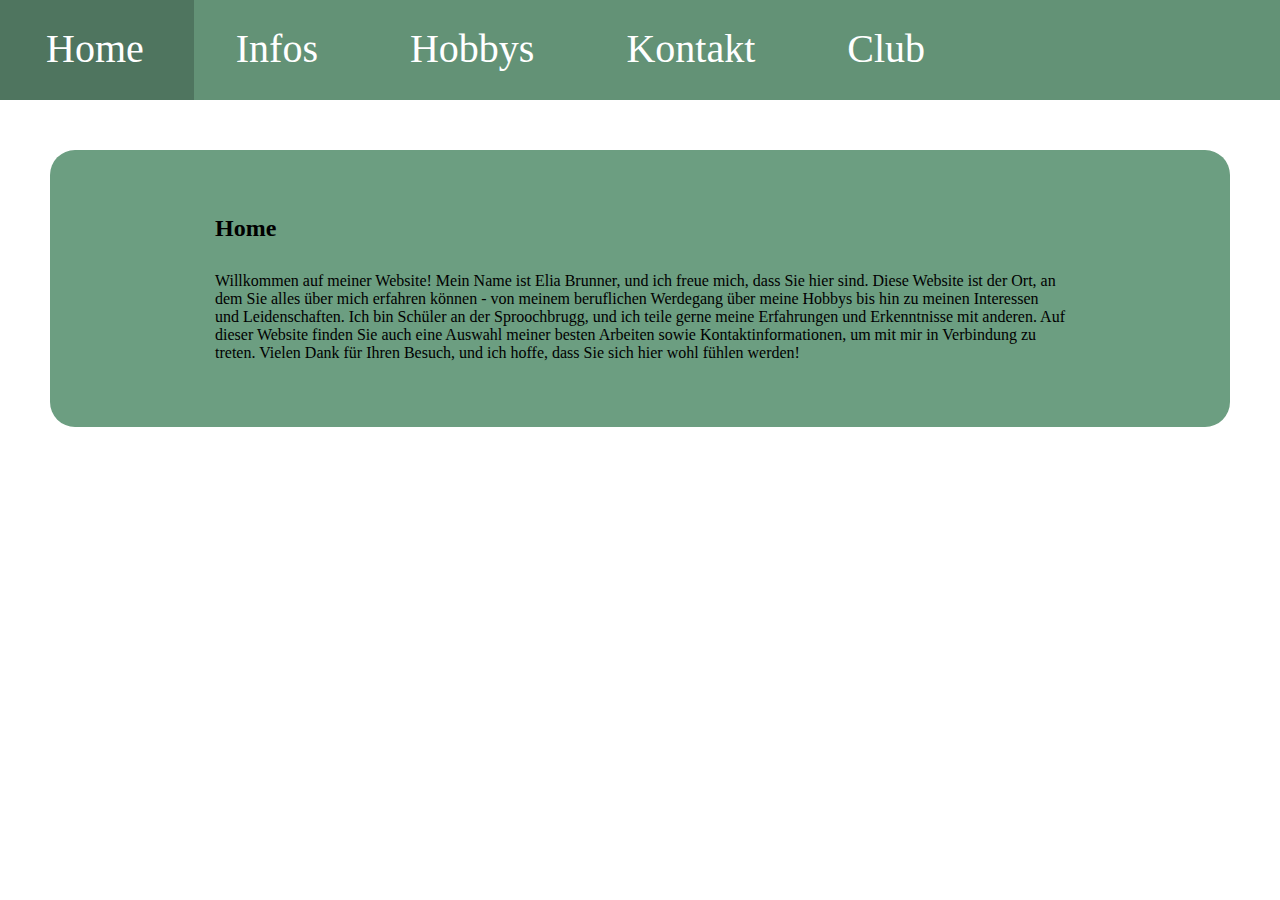
<file: index.html>
<html>
    <head>
        <title>Elia Brunner</title>
        <link rel="stylesheet" href="Website-Home.css">
        <meta charset="UTF-8">
    </head>
    <body>
        <div class="Background-Picture">
            <div class="Navigation-Banner">
                <a class="Navi-Text Home" href="index.html">Home</a>
                <a class="Navi-Text Infos" href="Website-Infos.html">Infos</a>
                <a class="Navi-Text Hobbys" href="Website-Hobbys.html">Hobbys</a>
                <a class="Navi-Text Kontakt" href="Website-Kontakt.html">Kontakt</a>
                <a class="Navi-Text Club" href="Website-Club.html">Club</a>
            </div>
            <div class="Texts-Group">
                <h2 class="Titels">Home</h2>
                <p class="Texts">Willkommen auf meiner Website! Mein Name ist Elia Brunner, und ich freue mich, dass Sie hier sind. Diese Website ist der Ort, an dem Sie alles über mich erfahren können - von meinem beruflichen Werdegang über meine Hobbys bis hin zu meinen Interessen und Leidenschaften. Ich bin Schüler an der Sproochbrugg, und ich teile gerne meine Erfahrungen und Erkenntnisse mit anderen. Auf dieser Website finden Sie auch eine Auswahl meiner besten Arbeiten sowie Kontaktinformationen, um mit mir in Verbindung zu treten. Vielen Dank für Ihren Besuch, und ich hoffe, dass Sie sich hier wohl fühlen werden!
                </p>
            </div>
        </div>
    </body>
</html>
</file>
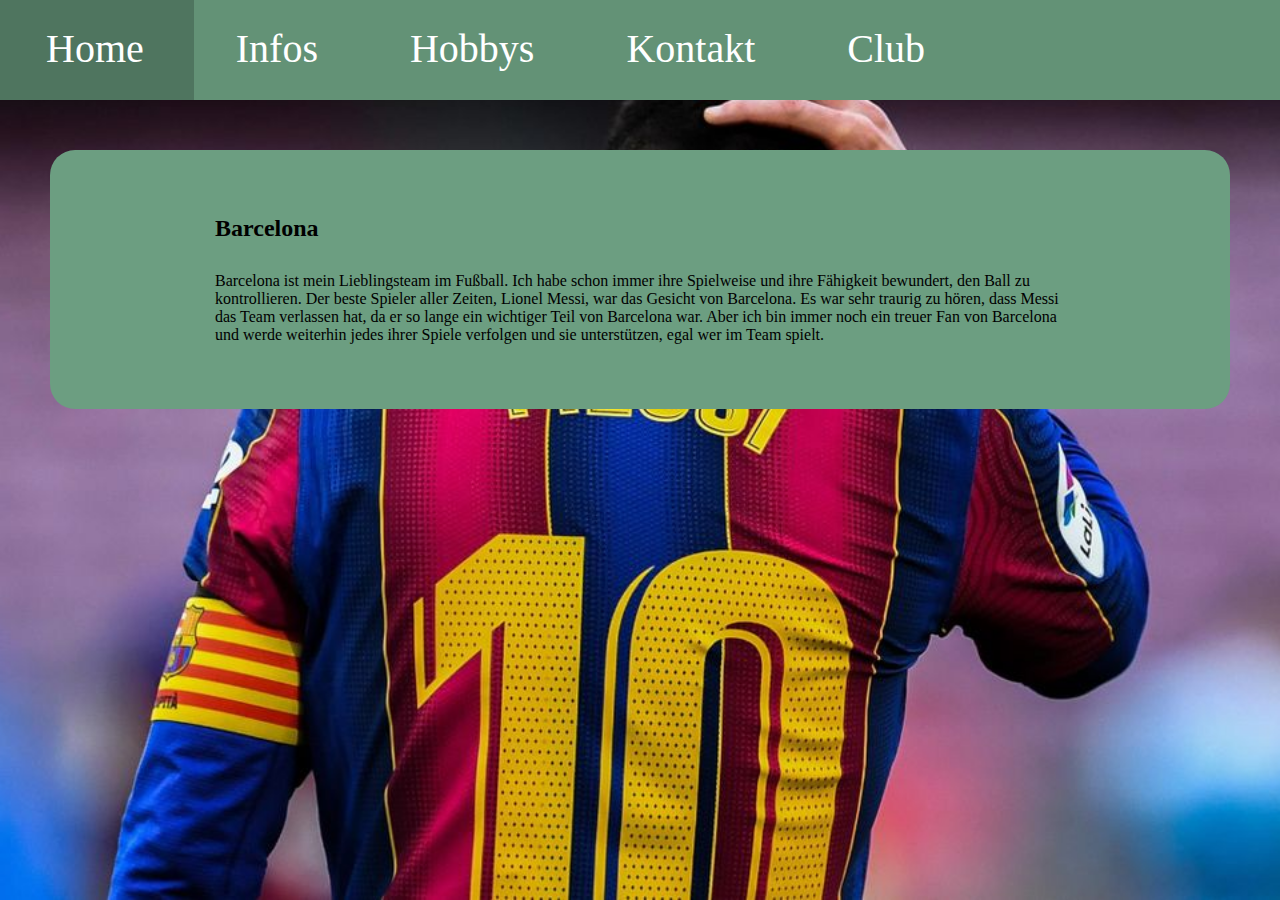
<file: Website-Club.html>
<html>
    <head>
        <title>Elia Brunner</title>
        <link rel="stylesheet" href="Website-Club.css">
        <meta charset="UTF-8">
    </head>
    <body>
        <div class="Background-Picture">
            <div class="Navigation-Banner">
                <a class="Navi-Text Home" href="index.html">Home</a>
                <a class="Navi-Text Infos" href="Website-Infos.html">Infos</a>
                <a class="Navi-Text Hobbys" href="Website-Hobbys.html">Hobbys</a>
                <a class="Navi-Text Kontakt" href="Website-Kontakt.html">Kontakt</a>
                <a class="Navi-Text Club" href="Website-Club.html">Club</a>
            </div>
            <div class="Texts-Group">
                <h2 class="Titels">Barcelona</h2>
                <p class="Texts">
                  Barcelona ist mein Lieblingsteam im Fußball. Ich habe schon immer ihre Spielweise und ihre Fähigkeit bewundert, den Ball zu kontrollieren. Der beste Spieler aller Zeiten, Lionel Messi, war das Gesicht von Barcelona. Es war sehr traurig zu hören, dass Messi das Team verlassen hat, da er so lange ein wichtiger Teil von Barcelona war. Aber ich bin immer noch ein treuer Fan von Barcelona und werde weiterhin jedes ihrer Spiele verfolgen und sie unterstützen, egal wer im Team spielt.
                </p>
            </div>
        </div>
    </body>
</html>
</file>
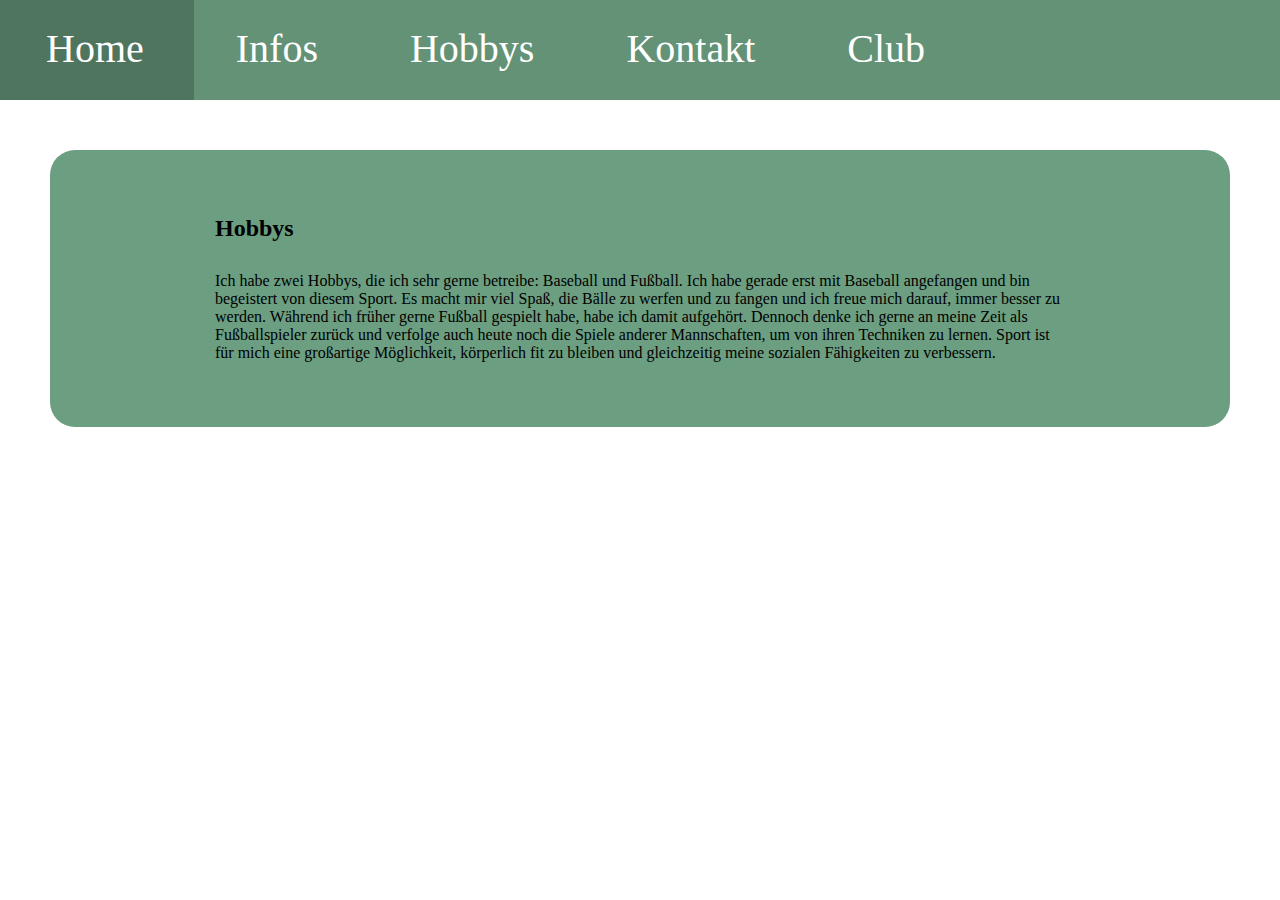
<file: Website-Hobbys.html>
<html>
  <head>
    <title>Hobbys Elia</title>
    <link rel="stylesheet" href="Website-Hobbys.css">
    <meta charset="UTF-8">
  </head>
  <body>
    <div class="Background-Picture">
      <div class="Navigation-Banner">
        <a class="Navi-Text" href="index.html">Home</a>
        <a class="Navi-Text Infos" href="Website-Infos.html">Infos</a>
        <a class="Navi-Text" href="Website-Hobbys.html">Hobbys</a>
        <a class="Navi-Text" href="Website-Kontakt.html">Kontakt</a>
        <a class="Navi-Text Club" href="Website-Club.html">Club</a>
      </div>
      <div class="Texts-Group">
        <h2 class="Titels">Hobbys</h2>
        <p class="Texts">Ich habe zwei Hobbys, die ich sehr gerne betreibe: Baseball und Fußball. Ich habe gerade erst mit Baseball angefangen und bin begeistert von diesem Sport. Es macht mir viel Spaß, die Bälle zu werfen und zu fangen und ich freue mich darauf, immer besser zu werden. Während ich früher gerne Fußball gespielt habe, habe ich damit aufgehört. Dennoch denke ich gerne an meine Zeit als Fußballspieler zurück und verfolge auch heute noch die Spiele anderer Mannschaften, um von ihren Techniken zu lernen. Sport ist für mich eine großartige Möglichkeit, körperlich fit zu bleiben und gleichzeitig meine sozialen Fähigkeiten zu verbessern.
        </p>
      </div>
    </div>
  </body>
</html>
</file>
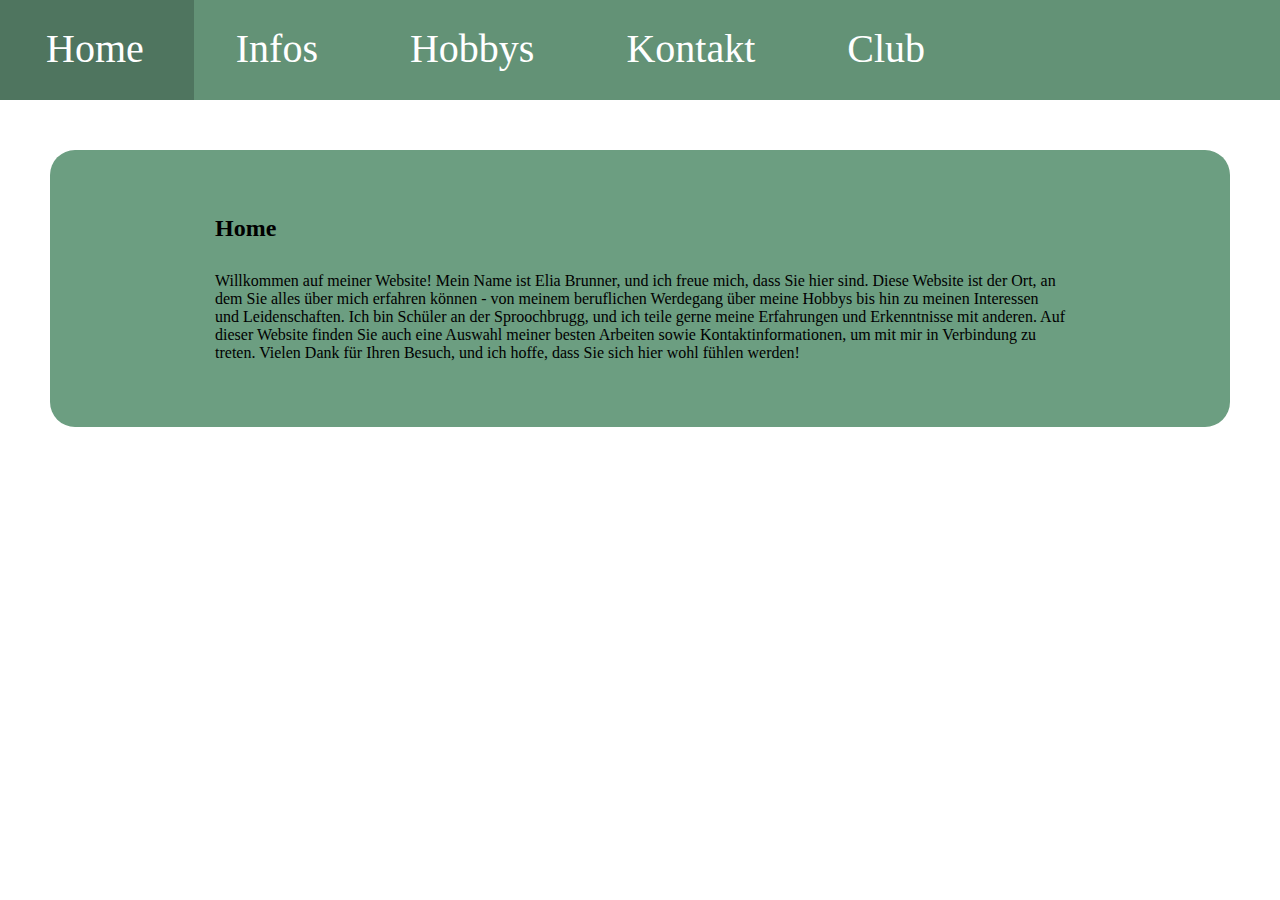
<file: Website-Home.html>
<html>
    <head>
        <title>Elia Brunner</title>
        <link rel="stylesheet" href="Website-Home.css">
        <meta charset="UTF-8">
    </head>
    <body>
        <div class="Background-Picture">
            <div class="Navigation-Banner">
                <a class="Navi-Text Home" href="Website-Home.html">Home</a>
                <a class="Navi-Text Infos" href="Website-Infos.html">Infos</a>
                <a class="Navi-Text Hobbys" href="Website-Hobbys.html">Hobbys</a>
                <a class="Navi-Text Kontakt" href="Website-Kontakt.html">Kontakt</a>
                <a class="Navi-Text Club" href="Website-Club.html">Club</a>
            </div>
            <div class="Texts-Group">
                <h2 class="Titels">Home</h2>
                <p class="Texts">Willkommen auf meiner Website! Mein Name ist Elia Brunner, und ich freue mich, dass Sie hier sind. Diese Website ist der Ort, an dem Sie alles über mich erfahren können - von meinem beruflichen Werdegang über meine Hobbys bis hin zu meinen Interessen und Leidenschaften. Ich bin Schüler an der Sproochbrugg, und ich teile gerne meine Erfahrungen und Erkenntnisse mit anderen. Auf dieser Website finden Sie auch eine Auswahl meiner besten Arbeiten sowie Kontaktinformationen, um mit mir in Verbindung zu treten. Vielen Dank für Ihren Besuch, und ich hoffe, dass Sie sich hier wohl fühlen werden!
                </p>
            </div>
        </div>
    </body>
</html>
</file>
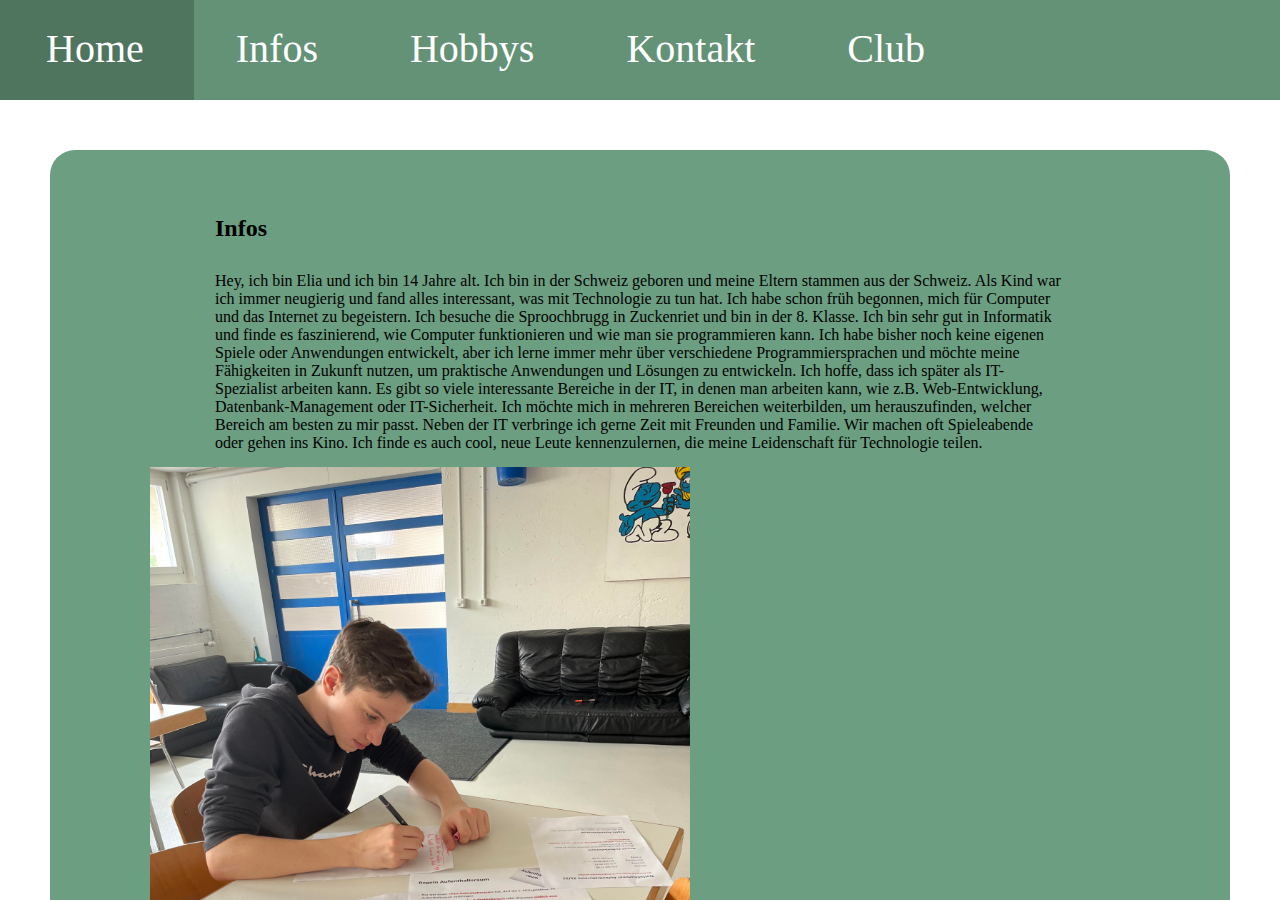
<file: Website-Infos.html>
<html>
    <head>
        <title>Elia Brunner</title>
        <link rel="stylesheet" href="Website-Infos.css">
        <meta charset="UTF-8">
    </head>
    <body>
        <div class="Background-Picture">
            <div class="Navigation-Banner">
                <a class="Navi-Text Home" href="index.html">Home</a>
                <a class="Navi-Text Infos" href="Website-Infos.html">Infos</a>
                <a class="Navi-Text Hobbys" href="Website-Hobbys.html">Hobbys</a>
                <a class="Navi-Text Kontakt" href="Website-Kontakt.html">Kontakt</a>
                <a class="Navi-Text Club" href="Website-Club.html">Club</a>
            </div>
            <div class="Texts-Group">
                <h2 class="Titels">Infos</h2>
                <p class="Texts">
                  Hey, ich bin Elia und ich bin 14 Jahre alt. Ich bin in der Schweiz geboren und meine Eltern stammen aus der Schweiz. Als Kind war ich immer neugierig und fand alles interessant, was mit Technologie zu tun hat. Ich habe schon früh begonnen, mich für Computer und das Internet zu begeistern.
                  Ich besuche die Sproochbrugg in Zuckenriet und bin in der 8. Klasse. Ich bin sehr gut in Informatik und finde es faszinierend, wie Computer funktionieren und wie man sie programmieren kann. Ich habe bisher noch keine eigenen Spiele oder Anwendungen entwickelt, aber ich lerne immer mehr über verschiedene Programmiersprachen und möchte meine Fähigkeiten in Zukunft nutzen, um praktische Anwendungen und Lösungen zu entwickeln.
                  Ich hoffe, dass ich später als IT-Spezialist arbeiten kann. Es gibt so viele interessante Bereiche in der IT, in denen man arbeiten kann, wie z.B. Web-Entwicklung, Datenbank-Management oder IT-Sicherheit. Ich möchte mich in mehreren Bereichen weiterbilden, um herauszufinden, welcher Bereich am besten zu mir passt.
                  Neben der IT verbringe ich gerne Zeit mit Freunden und Familie. Wir machen oft Spieleabende oder gehen ins Kino. Ich finde es auch cool, neue Leute kennenzulernen, die meine Leidenschaft für Technologie teilen.
                </p>
                <img class="Foto-Study" src="unnamed.jpg" alt="">
            </div>
        </div>
    </body>
</html>
</file>
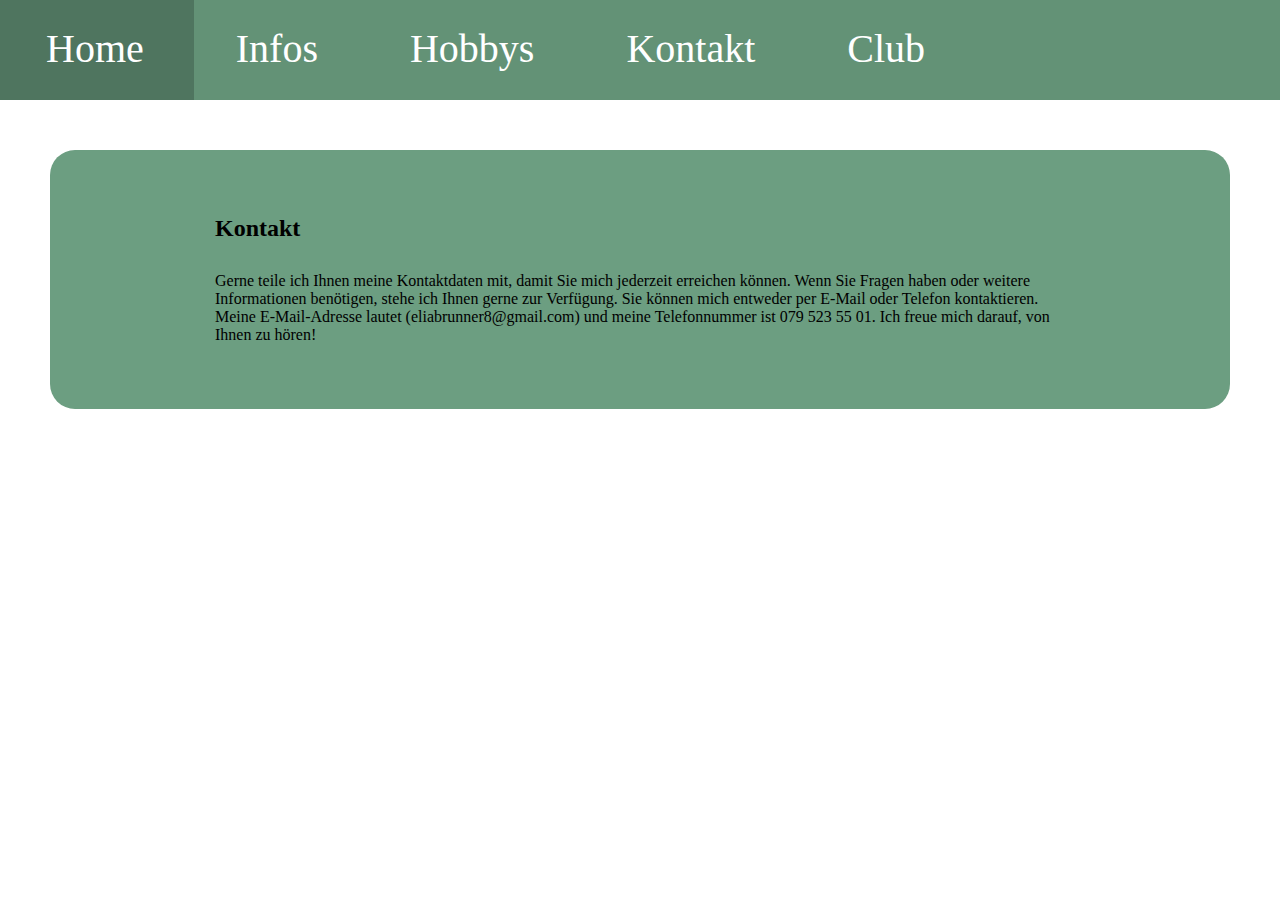
<file: Website-Kontakt.html>
<html>
    <head>
        <title>Kontakt Elia</title>
        <link rel="stylesheet" href="Website-Kontakt.css">
        <meta charset="UTF-8">
    </head>
    <body>
        <div class="Background-Picture">
            <div class="Navigation-Banner">
                <a class="Navi-Text" href="index.html">Home</a>
                <a class="Navi-Text Infos" href="Website-Infos.html">Infos</a>
                <a class="Navi-Text" href="Website-Hobbys.html">Hobbys</a>
                <a class="Navi-Text" href="Website-Kontakt.html">Kontakt</a>
                <a class="Navi-Text Club" href="Website-Club.html">Club</a>
            </div>
            <div class="Texts-Group">
                <h2 class="Titels">Kontakt</h2>
                <p class="Texts">Gerne teile ich Ihnen meine Kontaktdaten mit, damit Sie mich jederzeit erreichen können. Wenn Sie Fragen haben oder weitere Informationen benötigen, stehe ich Ihnen gerne zur Verfügung. Sie können mich entweder per E-Mail oder Telefon kontaktieren. Meine E-Mail-Adresse lautet (eliabrunner8@gmail.com) und meine Telefonnummer ist 079 523 55 01. Ich freue mich darauf, von Ihnen zu hören!
                </p>
            </div>
        </div>
    </body>
</html>
</file>
<file: Website-Home.css>
body {
    height: 100%;
    margin: 0;
  }
  
  .Background-Picture {
    background-image: url("https://images.pexels.com/photos/1287075/pexels-photo-1287075.jpeg?cs=srgb&dl=pexels-eberhard-grossgasteiger-1287075.jpg&fm=jpg");
    background-repeat:no-repeat;
    background-position: center;
    background-size: cover;
    height: 100%;
    overflow: auto;
  }
  
  .Navigation-Banner{
    position: sticky;
    display:flex;
    background-color: #639276;
    height: 100px;
  }
  
  .Navi-Text{
    position: sticky;
    display: flex;
    text-decoration:none;
    color:white;
    font-size:40px;
    padding-left: 50px;
    padding-right: 50px;
    padding-top:25px;
  }
  
  .Texts{
    padding: 15px;
    margin: 0 100px;
    display: flex;
    font-family:'Times New Roman', Times, serif;
    color: black;
  }
  .Titels{
  
    font-family:'Franklin Gothic Medium', 'Arial Narrow', Arial, sans-serif;
    padding: 15px;
    margin: 0 100px;
    display: flex;
    font-family:'Times New Roman', Times, serif;
    color: black;
  }
  .Texts-Group{
    background-color:  #6c9e81;
    padding: 50px;
    margin: 50px;
    border-radius: 25px;
  }
  .Foto-Study{
    width: 50%;
    padding-left: 50;
  }
  a {
    box-shadow: inset 10 0 0 0 #4f755f;
    color: #4f755f;
    margin: 0 -.25rem;
    padding: 0 .25rem;
    transition: color .5s ease-in-out, box-shadow .5s ease-in-out;;
  }
  a:hover{
    box-shadow: inset 250px 0 0 0 #4f755f;
  }
</file>
<file: Website-Club.css>
body {
  height: 100%;
  margin: 0;
}

.Background-Picture {
  background-image: url("fc-barcelona-1585128576-34714.jpg");
  background-repeat:no-repeat;
  background-position: center;
  background-size: cover;
  height: 100%;
  overflow: auto;
}

.Navigation-Banner{
  position: sticky;
  display:flex;
  background-color: #639276;
  height: 100px;
}

.Navi-Text{
  position: sticky;
  display: flex;
  text-decoration:none;
  color:white;
  font-size:40px;
  padding-left: 50px;
  padding-right: 50px;
  padding-top:25px;
}

.Texts{
  padding: 15px;
  margin: 0 100px;
  display: flex;
  font-family:'Times New Roman', Times, serif;
  color: black;
}
.Titels{

  font-family:'Franklin Gothic Medium', 'Arial Narrow', Arial, sans-serif;
  padding: 15px;
  margin: 0 100px;
  display: flex;
  font-family:'Times New Roman', Times, serif;
  color: black;
}
.Texts-Group{
  background-color:  #6c9e81;
  padding: 50px;
  margin: 50px;
  border-radius: 25px;
}
.Foto-Study{
  width: 50%;
  padding-left: 50;
}
a {
  box-shadow: inset 10 0 0 0 #4f755f;
  color: #4f755f;
  margin: 0 -.25rem;
  padding: 0 .25rem;
  transition: color .5s ease-in-out, box-shadow .5s ease-in-out;;
}
a:hover{
  box-shadow: inset 250px 0 0 0 #4f755f;
}
</file>
<file: Website-Hobbys.css>
body {
  height: 100%;
  margin: 0;
}

.Background-Picture {
  background-image: url("https://images.pexels.com/photos/1287075/pexels-photo-1287075.jpeg?cs=srgb&dl=pexels-eberhard-grossgasteiger-1287075.jpg&fm=jpg");
  background-repeat:no-repeat;
  background-position: center;
  background-size: cover;
  height: 100%;
  overflow: auto;
}

.Navigation-Banner{
  position: sticky;
  display:flex;
  background-color: #639276;
  height: 100px;
}

.Navi-Text{
  position: sticky;
  display: flex;
  text-decoration:none;
  color:white;
  font-size:40px;
  padding-left: 50px;
  padding-right: 50px;
  padding-top:25px;
}

.Texts{
  padding: 15px;
  margin: 0 100px;
  display: flex;
  font-family:'Times New Roman', Times, serif;
  color: black;
}
.Titels{

  font-family:'Franklin Gothic Medium', 'Arial Narrow', Arial, sans-serif;
  padding: 15px;
  margin: 0 100px;
  display: flex;
  font-family:'Times New Roman', Times, serif;
  color: black;
}
.Texts-Group{
  background-color:  #6c9e81;
  padding: 50px;
  margin: 50px;
  border-radius: 25px;
}
.Foto-Study{
  width: 50%;
  padding-left: 50;
}
a {
  box-shadow: inset 10 0 0 0 #4f755f;
  color: #4f755f;
  margin: 0 -.25rem;
  padding: 0 .25rem;
  transition: color .5s ease-in-out, box-shadow .5s ease-in-out;;
}
a:hover{
  box-shadow: inset 250px 0 0 0 #4f755f;
}
</file>
<file: Website-Infos.css>
body {
  height: 100%;
  margin: 0;
}

.Background-Picture {
  background-image: url("https://images.pexels.com/photos/1287075/pexels-photo-1287075.jpeg?cs=srgb&dl=pexels-eberhard-grossgasteiger-1287075.jpg&fm=jpg");
  background-repeat:no-repeat;
  background-position: center;
  background-size: cover;
  height: 100%;
  overflow: auto;
}

.Navigation-Banner{
  position: sticky;
  display:flex;
  background-color: #639276;
  height: 100px;
}

.Navi-Text{
  position: sticky;
  display: flex;
  text-decoration:none;
  color:white;
  font-size:40px;
  padding-left: 50px;
  padding-right: 50px;
  padding-top:25px;
}

.Texts{
  padding: 15px;
  margin: 0 100px;
  display: flex;
  font-family:'Times New Roman', Times, serif;
  color: black;
}
.Titels{

  font-family:'Franklin Gothic Medium', 'Arial Narrow', Arial, sans-serif;
  padding: 15px;
  margin: 0 100px;
  display: flex;
  font-family:'Times New Roman', Times, serif;
  color: black;
}
.Texts-Group{
  background-color:  #6c9e81;
  padding: 50px;
  margin: 50px;
  border-radius: 25px;
}
.Foto-Study{
  width: 50%;
  padding-left: 50;
}
a {
  box-shadow: inset 10 0 0 0 #4f755f;
  color: #4f755f;
  margin: 0 -.25rem;
  padding: 0 .25rem;
  transition: color .5s ease-in-out, box-shadow .5s ease-in-out;;
}
a:hover{
  box-shadow: inset 250px 0 0 0 #4f755f;
}
</file>
<file: Website-Kontakt.css>
body {
  height: 100%;
  margin: 0;
}

.Background-Picture {
  background-image: url("https://images.pexels.com/photos/1287075/pexels-photo-1287075.jpeg?cs=srgb&dl=pexels-eberhard-grossgasteiger-1287075.jpg&fm=jpg");
  background-repeat:no-repeat;
  background-position: center;
  background-size: cover;
  height: 100%;
  overflow: auto;
}

.Navigation-Banner{
  position: sticky;
  display:flex;
  background-color: #639276;
  height: 100px;
}

.Navi-Text{
  position: sticky;
  display: flex;
  text-decoration:none;
  color:white;
  font-size:40px;
  padding-left: 50px;
  padding-right: 50px;
  padding-top:25px;
}

.Texts{
  padding: 15px;
  margin: 0 100px;
  display: flex;
  font-family:'Times New Roman', Times, serif;
  color: black;
}
.Titels{

  font-family:'Franklin Gothic Medium', 'Arial Narrow', Arial, sans-serif;
  padding: 15px;
  margin: 0 100px;
  display: flex;
  font-family:'Times New Roman', Times, serif;
  color: black;
}
.Texts-Group{
  background-color:  #6c9e81;
  padding: 50px;
  margin: 50px;
  border-radius: 25px;
}
.Foto-Study{
  width: 50%;
  padding-left: 50;
}
a {
  box-shadow: inset 10 0 0 0 #4f755f;
  color: #4f755f;
  margin: 0 -.25rem;
  padding: 0 .25rem;
  transition: color .5s ease-in-out, box-shadow .5s ease-in-out;;
}
a:hover{
  box-shadow: inset 250px 0 0 0 #4f755f;
}
</file>
